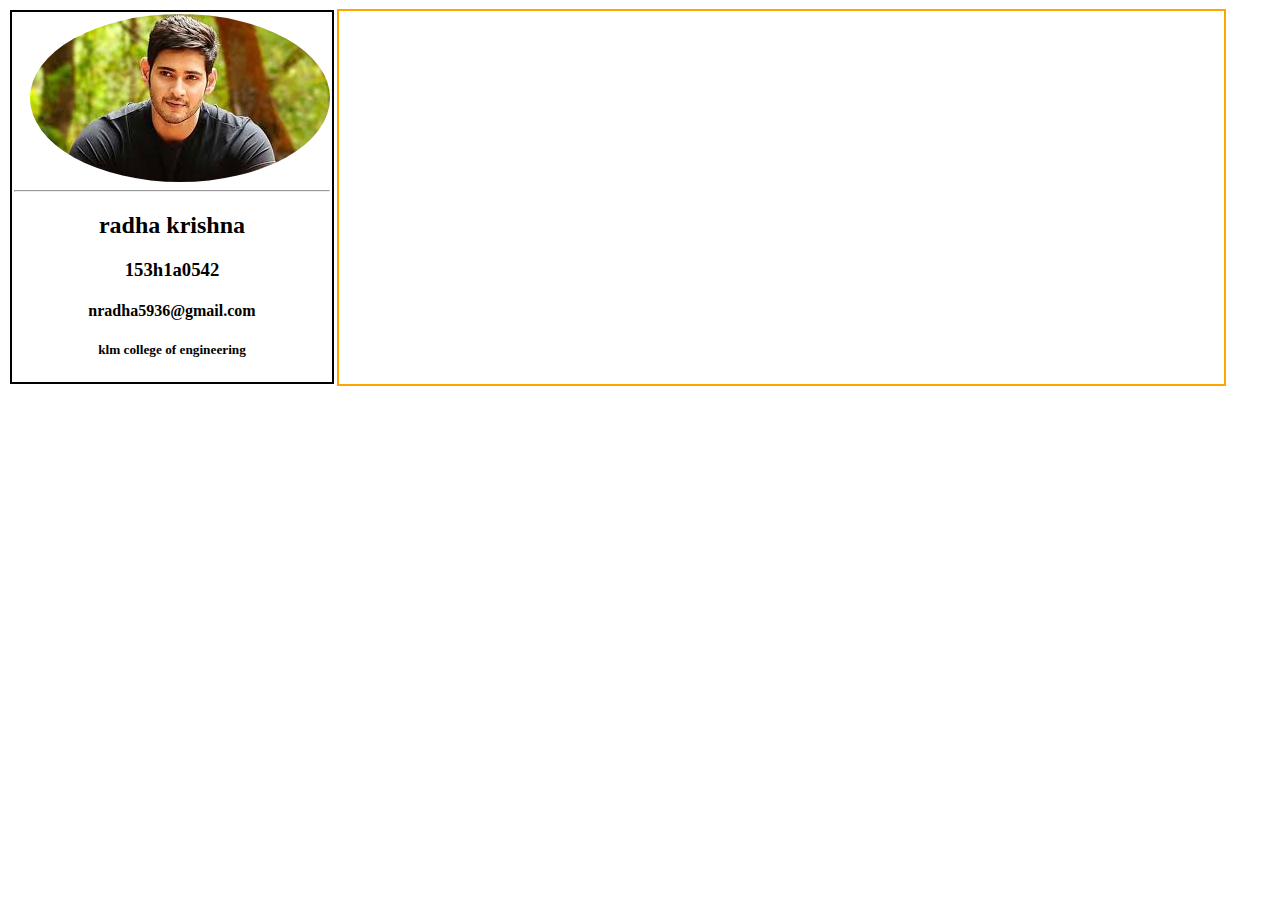
<file: index.html>
<!DOCTYPE html>
<html>
<head>
<title>Resumebuliderproject</title>
<link rel="icon" href="image\mm.png">
<link rel="stylesheet" type="text/css" href="css/main.css">
<meta name="viewport" content="width=device-width,initial-scale=1.0">
</head>
<body>
<div class="parent">
<div class="leftchild" onClick="resume();">
	<img src="image\download.jpg" class="profile-image">
	<hr>
	<h2>radha krishna</h2>
	<h3>153h1a0542</h3>
	<h4>nradha5936@gmail.com</h4>
	<h5>klm college of engineering</h5>
</div>
<div class="rightchild">
	</div>
</div>
<script type="text/javascript" src="jss/page.js"></script>
</body>
</html>
</file>
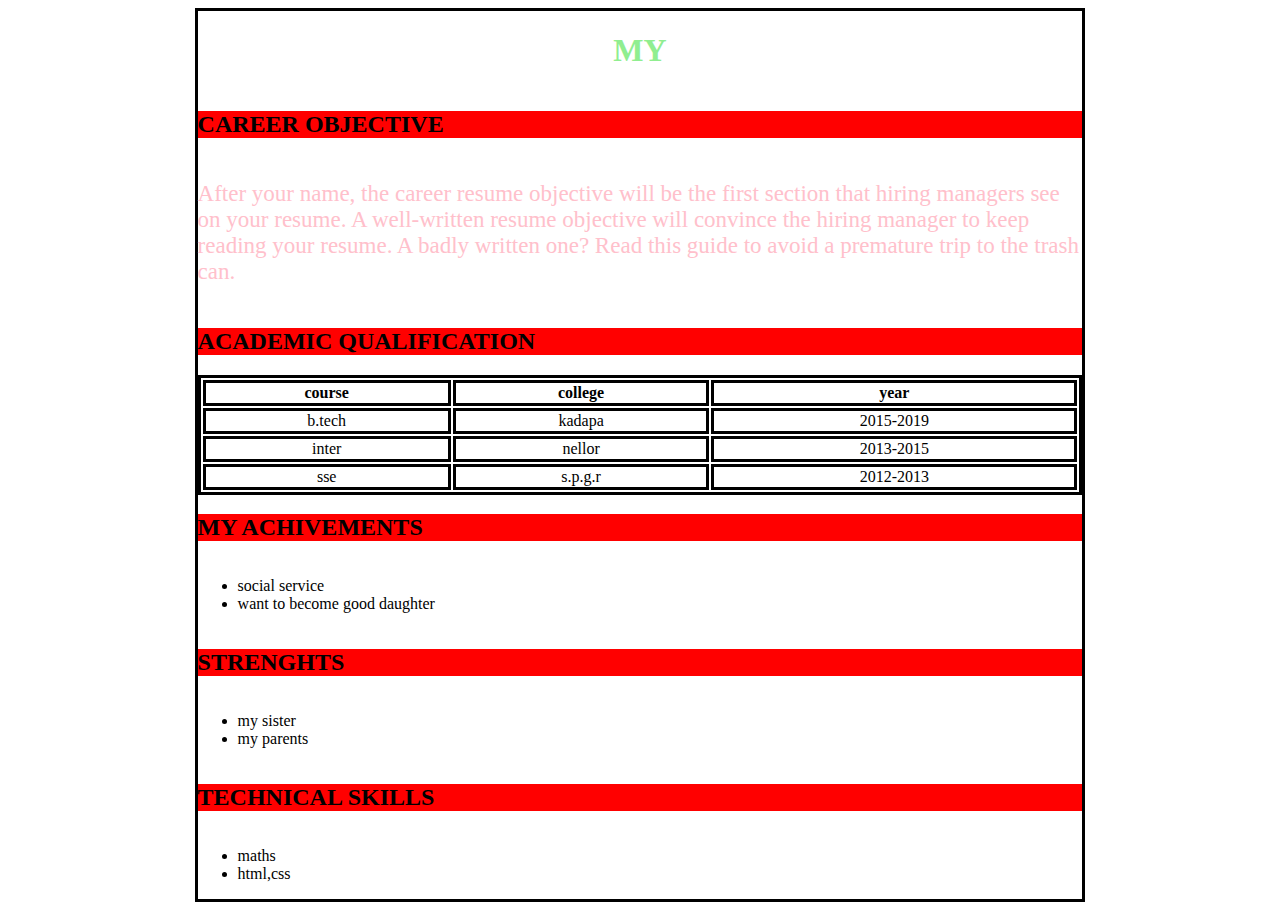
<file: resume.html>
<html>
<head>
	<title>MY RESUME</title>
	<link rel="stylesheet" type="text/css" href="main1.css">
</head>
<body>
	<div class="flex">
	<h1>MY</h1>
	<h2>CAREER OBJECTIVE</h2>
	<p>After your name, the career resume objective will be the first section that hiring managers see on your resume. A well-written resume objective will convince the hiring manager to keep reading your resume. A badly written one? Read this guide to avoid a premature trip to the trash can.</p>
	<h2>ACADEMIC QUALIFICATION</h2>
	<table style="width:100%">
		<tr>
			<th>course</th>
			<th>college</th>
			<th>year</th>
		</tr>
		<tr>
			<td>b.tech</td>
			<td>kadapa</td>
			<td>2015-2019</td>
		</tr>
		<tr>
			<td>inter</td>
			<td>nellor</td>
			<td>2013-2015</td>
		</tr>
		<tr>
			<td>sse</td>
			<td>s.p.g.r</td>
			<td>2012-2013</td>
		</tr>
	</table>
	<h2>MY ACHIVEMENTS</h2>
	<ul>
		<li>social service</li>
		<li>want to become good daughter</li>
	</ul>
	<h2>STRENGHTS</h2>
	<ul>
		<li>my sister</li>
		<li>my parents</li>
	</ul>
	<h2>TECHNICAL SKILLS</h2>
	<ul>
		<li> maths</li>
		<li>html,css</li>
	</ul>
	</body>
	</html>
</file>
<file: css/main.css>
body{
	background-color:;
}
.parent{
	display: flex;
	flex-direction: row;
}
.leftchild{
	width:25%;
	padding: 2px;
	margin:2px;
	border: 2px solid;

}
.rightchild{
	width:70%;
	padding:0.5px;
	margin:0.5px;
	border: 2px solid orange;
}

.profile-image{
	display: block;
	border-radius:50%;
	vertical-align:middle;
	margin-left:auto;
}
h2,h3,h4,h5{
	text-align: center;
}
@media only screen and (min-width:320px) and (max-width:460px){
.parent{
	display: flex;
	flex-direction:column;
}
.leftchild{
	width:100%;
	background-color:#ddd; 
	padding: 0.5%;
	margin:0.5%;
	border: 2px solid orange;

}
.rightchild{
	width:100%;
	background-color:#ddd;
	padding: 0.5%;
	margin:0.5%;
	border: 2px solid orange;
}
}

@media only screen and (min-width:460px) and (max-width:768px){
.parent{
	display: flex;
	flex-direction:row;
}
.leftchild{
	width:100%;
	background-color:#f23123; 
	padding: 0.5%;
	margin:0.5%;
	border: 2px solid orange;

}
.rightchild{
	width:100%;
	background-color:#f23123;
	padding: 0.5%;
	margin:0.5%;
	border: 2px solid orange;
}
}
@media only screen and (min-width:768px) and (max-width:1024px){
.parent{
	display:flex;
	flex-direction:row;
}
.leftchild{
	width:100%;
	background-color:#123456; 
	padding: 0.5%;
	margin:0.5%;
	border: 2px solid orange;

}
.rightchild{
	width:100%;
	background-color:#123456;
	padding: 0.5%;
	margin:0.5%;
	border: 2px solid orange;
}
}
</file>
<file: main1.css>
.flex{
	display:flex;
	border:solid;
	flex-direction:column;
	width: 70%;
	vertical-align: middle;
	margin-left:auto;
	margin-right: auto;
}
h1{
	color:lightgreen;
	text-align:center;
}
h2{
	background-color: red;
	display:block;
}
p{
	font-size:23px;
	color:pink;
}
table,tr,td,th{
	border:solid;
	text-align: center;
}
</file>
